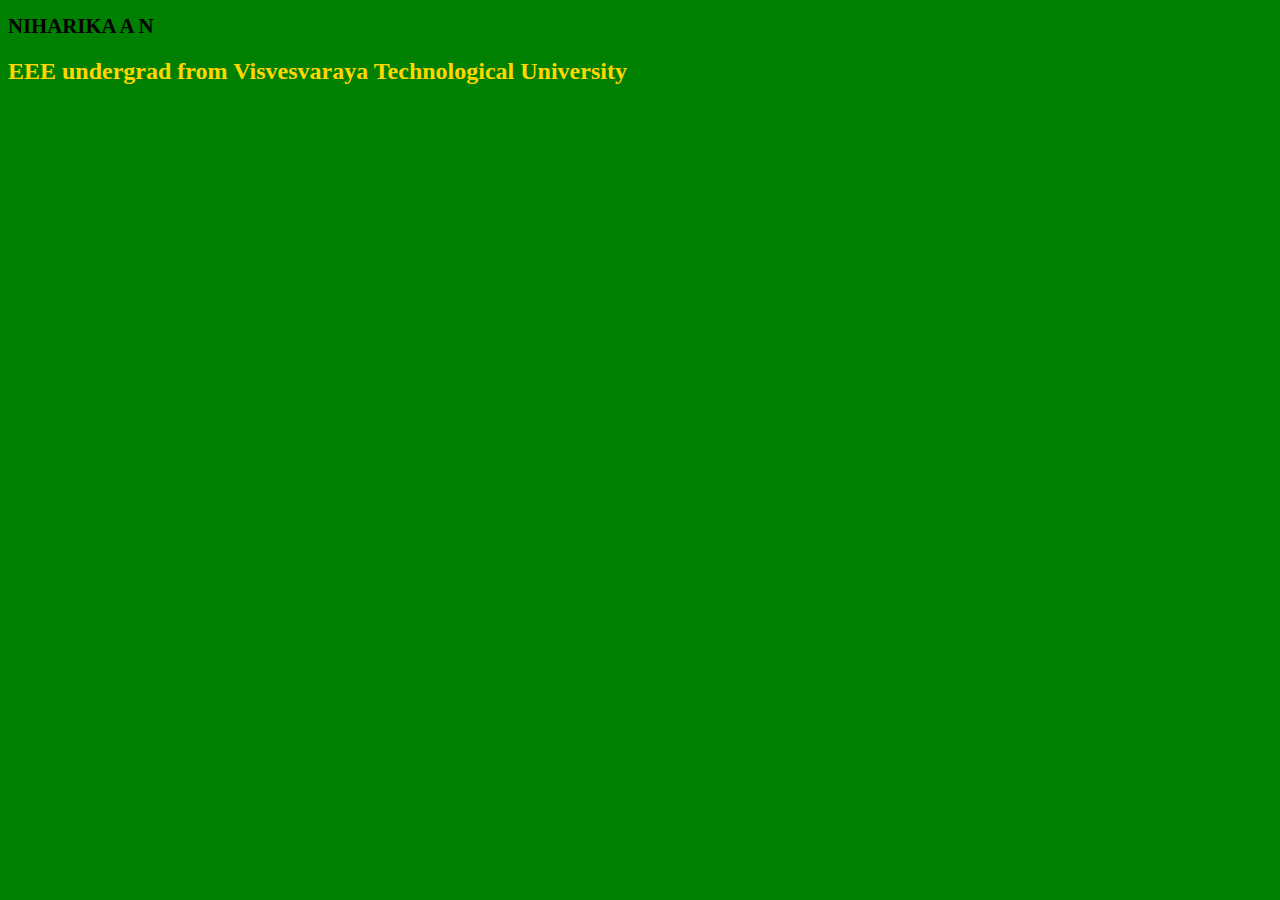
<file: site/index.html>
<!DOCTYPE html>
<html>
<head>
	<meta charset="utf-8">
	<title>niharika-a-n.com</title>
	<link rel="stylesheet" href="style.css">
</head>
<body>
<h1>NIHARIKA A N</h1>
<h2>EEE undergrad from Visvesvaraya Technological University</h2>

</body>
</html>
</file>
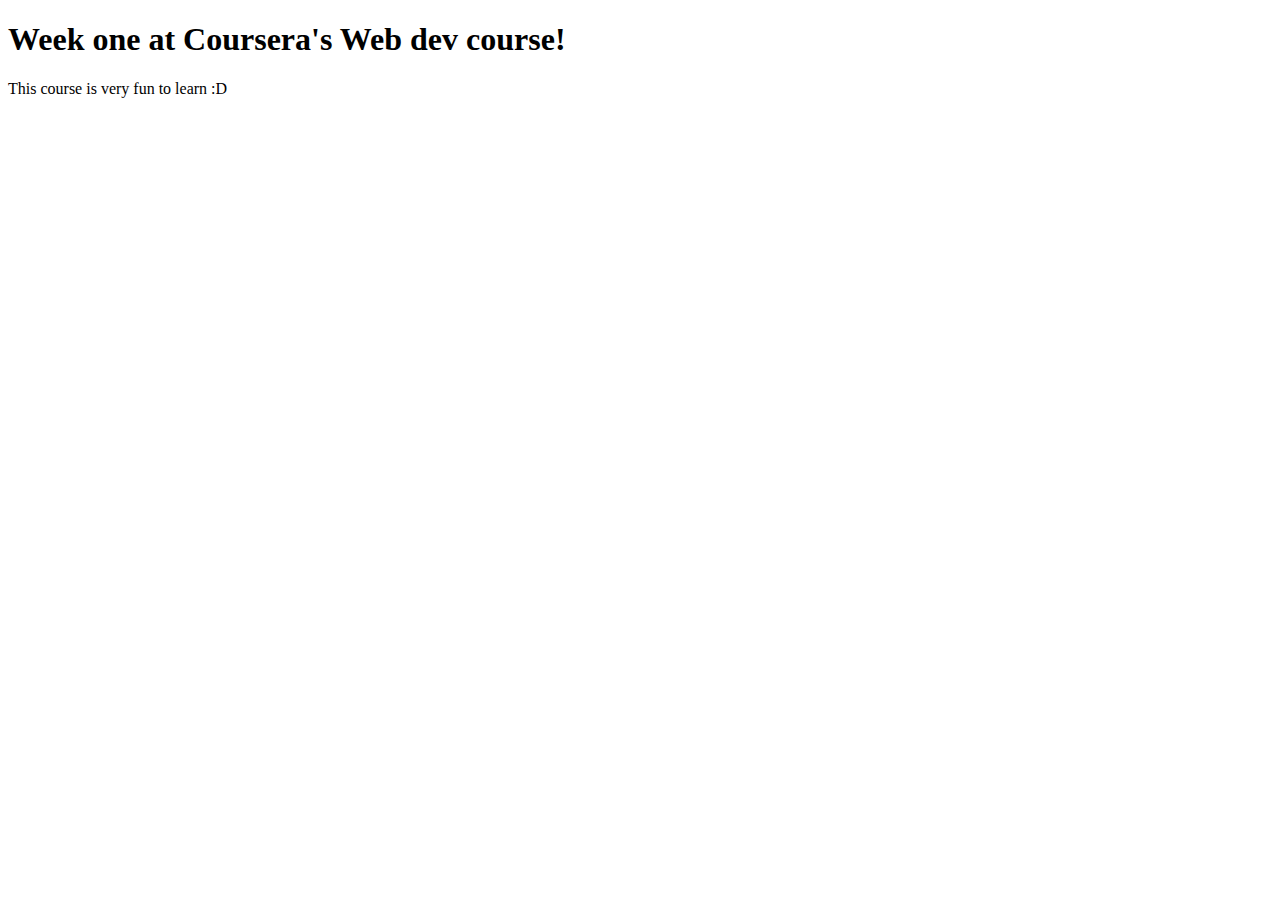
<file: week1/doc-structure-before.html>
<!doctype html>
<html>
<head>
	<meta charset="utf-8">
	<title> Week one at Coursera's Web dev course!</title>
</head>
<body>
	<h1> Week one at Coursera's Web dev course!</h1>
	<p> This course is very fun to learn :D</p> 
</body>
</html>
</file>
<file: site/style.css>
body{
	background-color: green;
	color: gold;
}
h1{
	font-size: 130%;
	color: black;
}
</file>
